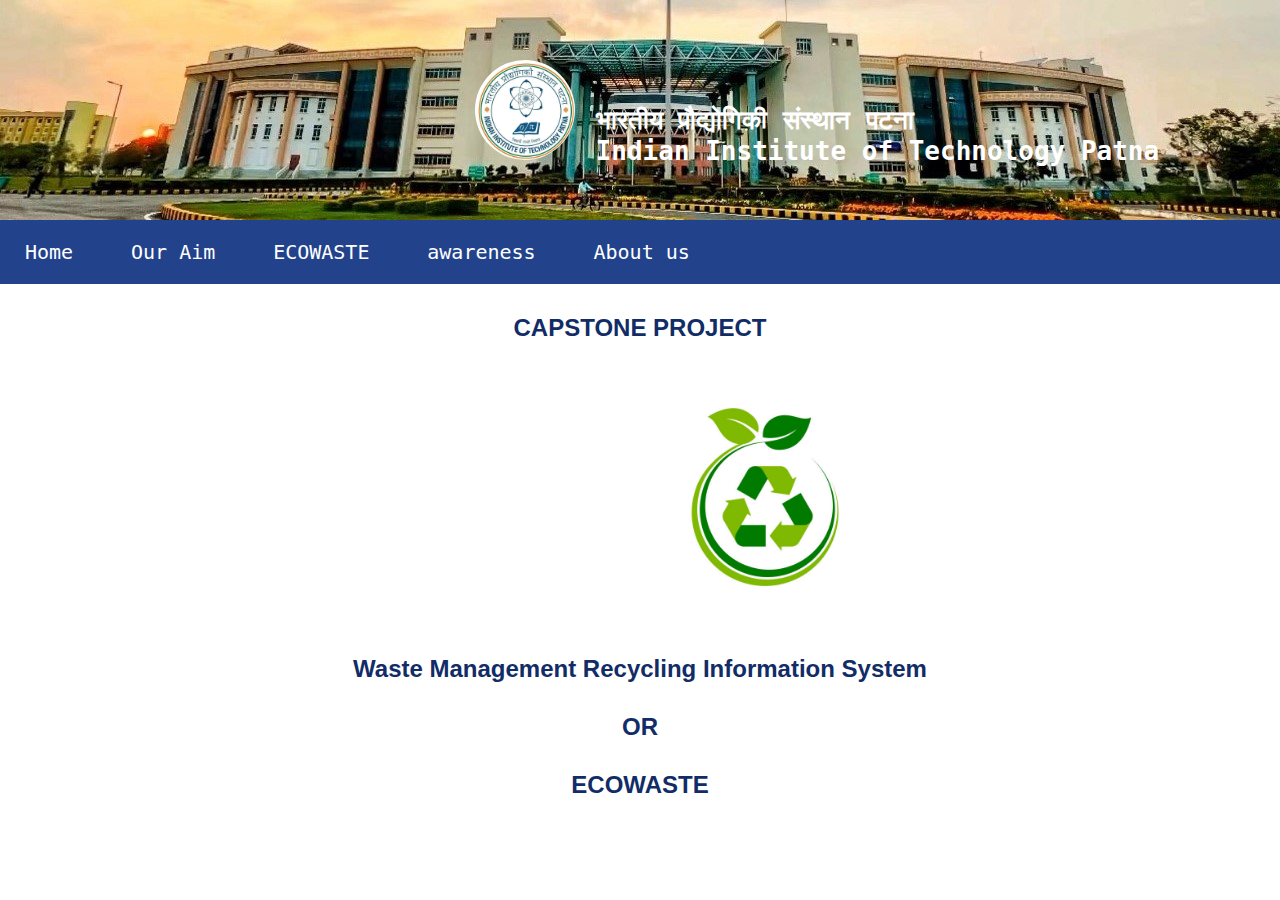
<file: index.html>
<!DOCTYPE html>
<html lang="en">

<head>
    <meta charset="UTF-8">
    <meta name="viewport" content="width=device-width, initial-scale=1.0">
    <title>ECOWASTE</title>
    <link rel="stylesheet" href="style.css">
</head>

<body>
    <header style="background:url('iit\ patna\ image.jpg')">
        <img src="iit patna logo.jpg" alt="logo" height="100px" width="100px">
        <h1>भारतीय प्रौद्योगिकी संस्थान पटना <br> Indian Institute of Technology Patna</h1>
    </header>
    <main>
        <ul>
            <li><a href="index.html">Home</a></li>
            <li><a href="OurAim.html">Our Aim</a></li>
            <li><a href="ecowaste.html">ECOWASTE</a></li>
            <li><a href="awareness.html">awareness</a></li>
            <li><a href="aboutus.html">About us</a></li>
        </ul>
        <h2>CAPSTONE PROJECT</h2>
        <div>
            <img src="WMlogo1.jpg" alt="logo1" style="height: 250px; margin-left: 640px;  margin-top: 30px; ">
            <h2>Waste Management Recycling Information System </h2>
            <h2>OR</h2>
            <h2>ECOWASTE</h2>
        </div>
    </main>
    <footer style="height: 35px; background-color: #fff;">

    </footer>
    
</body>
</html>
</file>
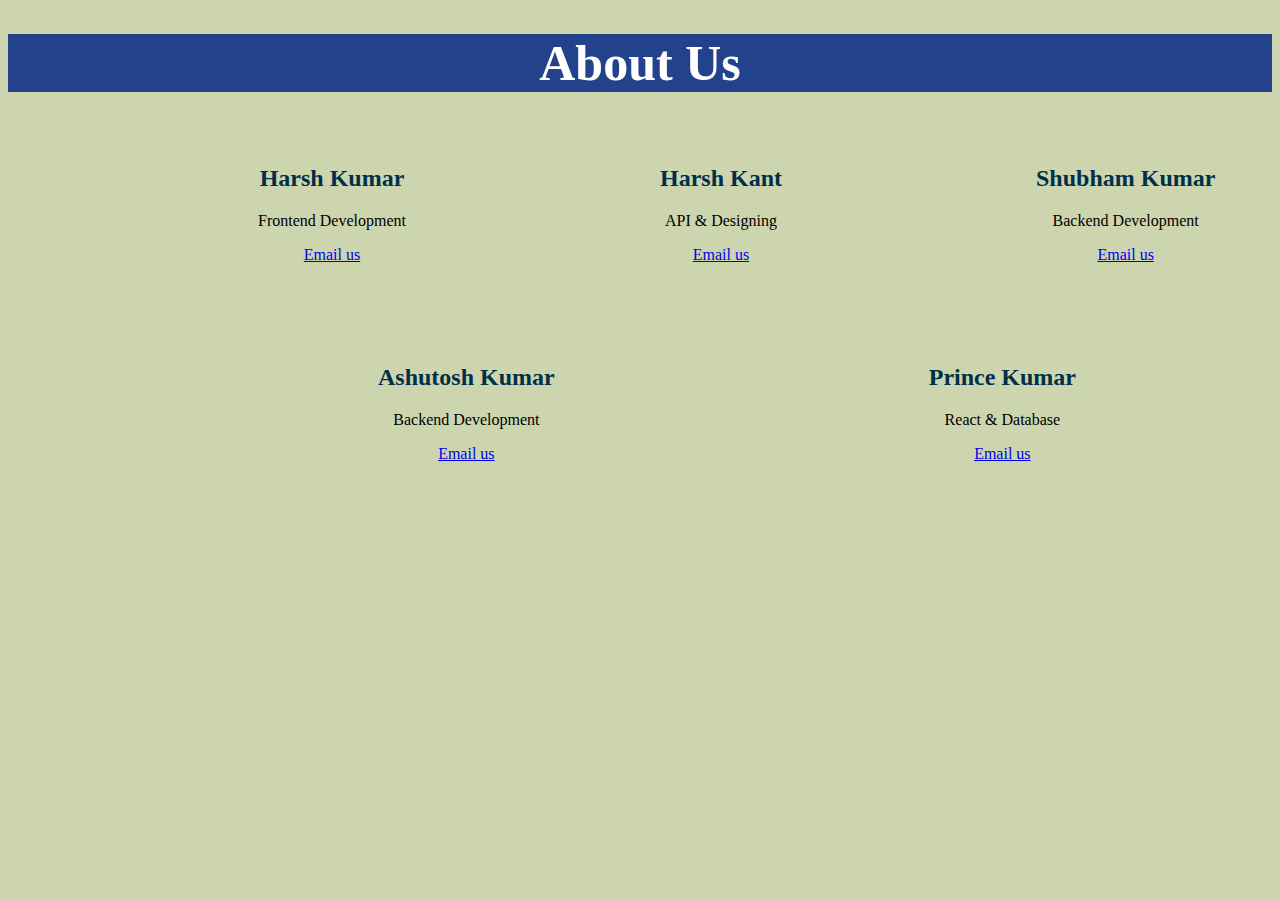
<file: aboutus.html>
<!DOCTYPE html>
<html lang="en">
<head>
    <meta charset="UTF-8">
    <meta name="viewport" content="width=device-width, initial-scale=1.0">
    <title>About us</title>
    <link rel="stylesheet" href="aboutus.css">
</head>
<body>
    <header>
        <h1>About Us</h1>
    </header>
    <main>
        <div>
            <h2>Harsh Kumar</h2>
            <p>Frontend Development</p>
            <a href="harsh_2312res284@iitp.ac.in">Email us</a>
        </div>
        <div>
            <h2>Harsh Kant</h2>
            <p>API & Designing</p>
            <a href="harshkant_2312res794@iitp.ac.in">Email us</a>
        </div>
        <div>
            <h2>Shubham Kumar</h2>
            <p>Backend Development</p>
            <a href="shubham_2312res899@iitp.ac.in">Email us</a>
        </div>
        <br>
        <span>
            <h2>Ashutosh Kumar</h2>
            <p>Backend Development</p>
            <a href="ashutosh_2312res191@iitp.ac.in">Email us</a>
        </span>
        <span>
            <h2>Prince Kumar</h2>
            <p>React & Database</p>
            <a href="prince_2312res459@iitp.ac.in">Email us</a>
        </span>
    </main>
    
</body>
</html>
</file>
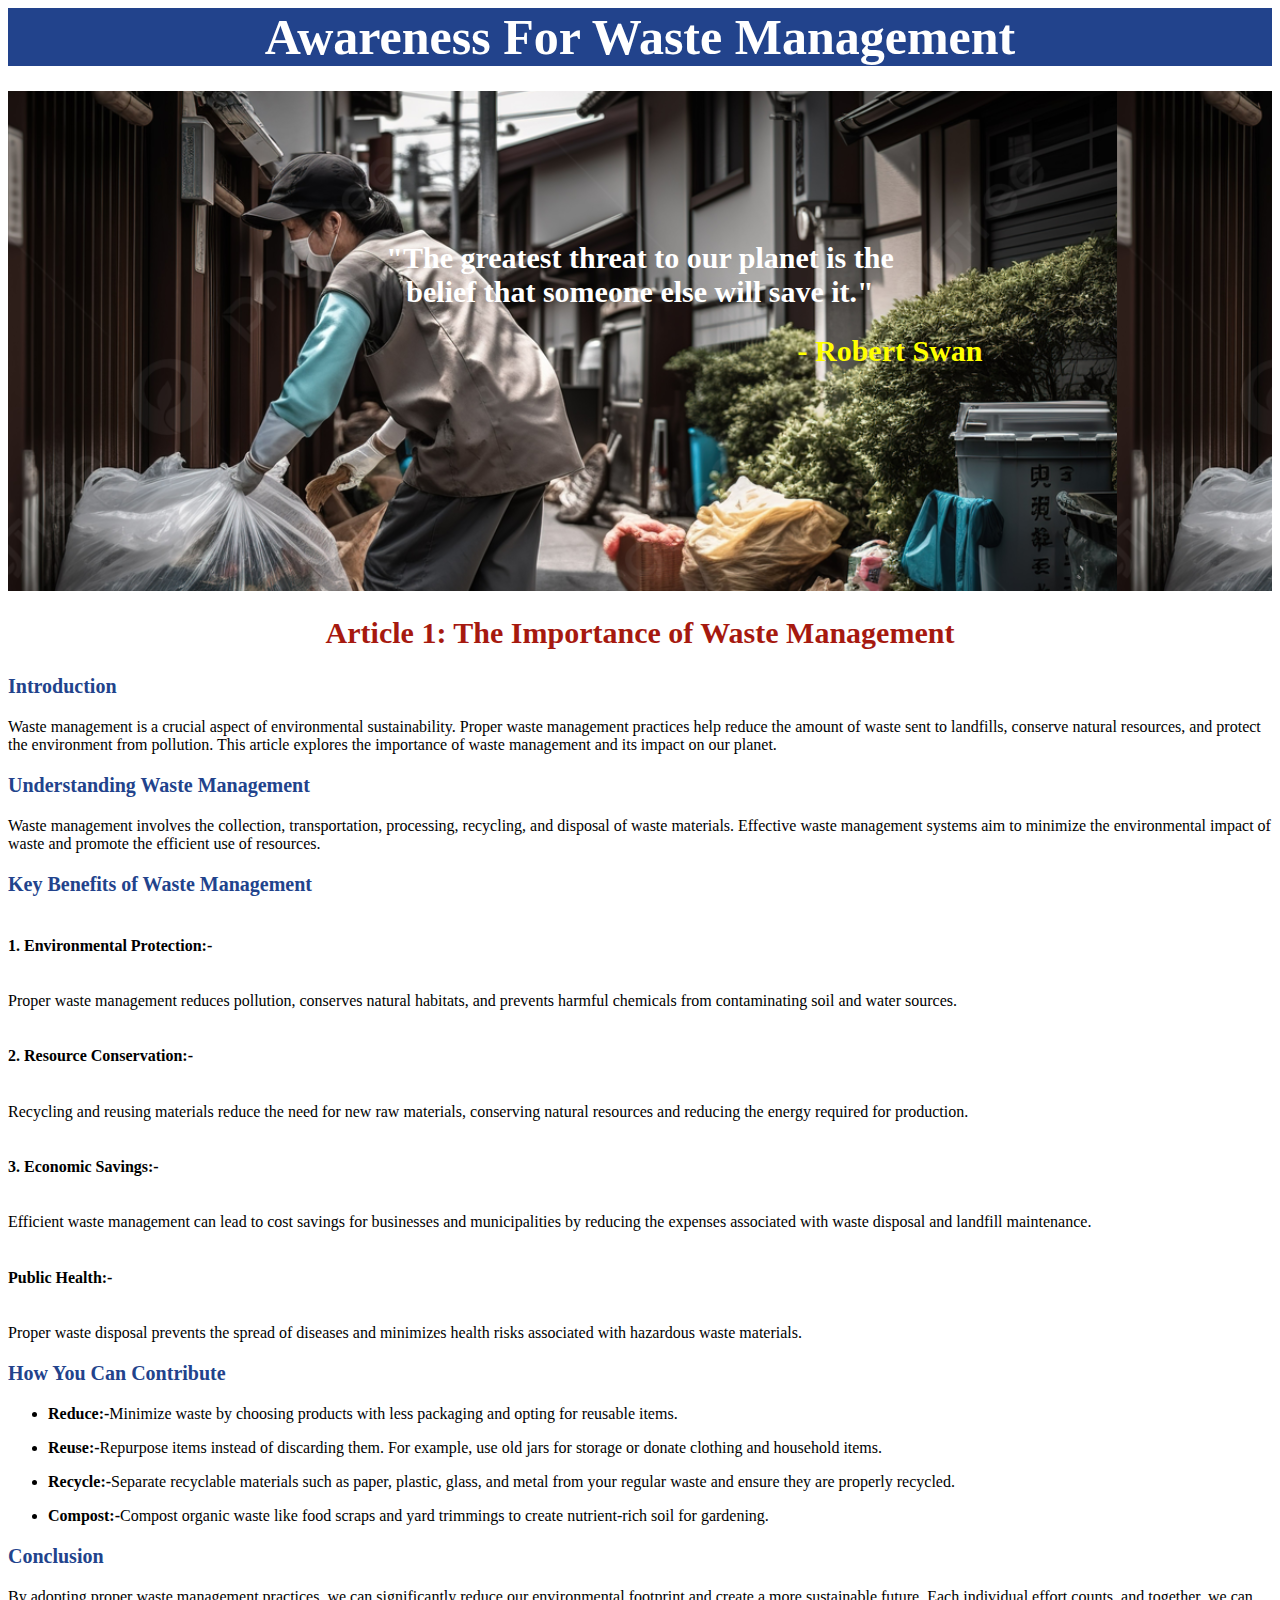
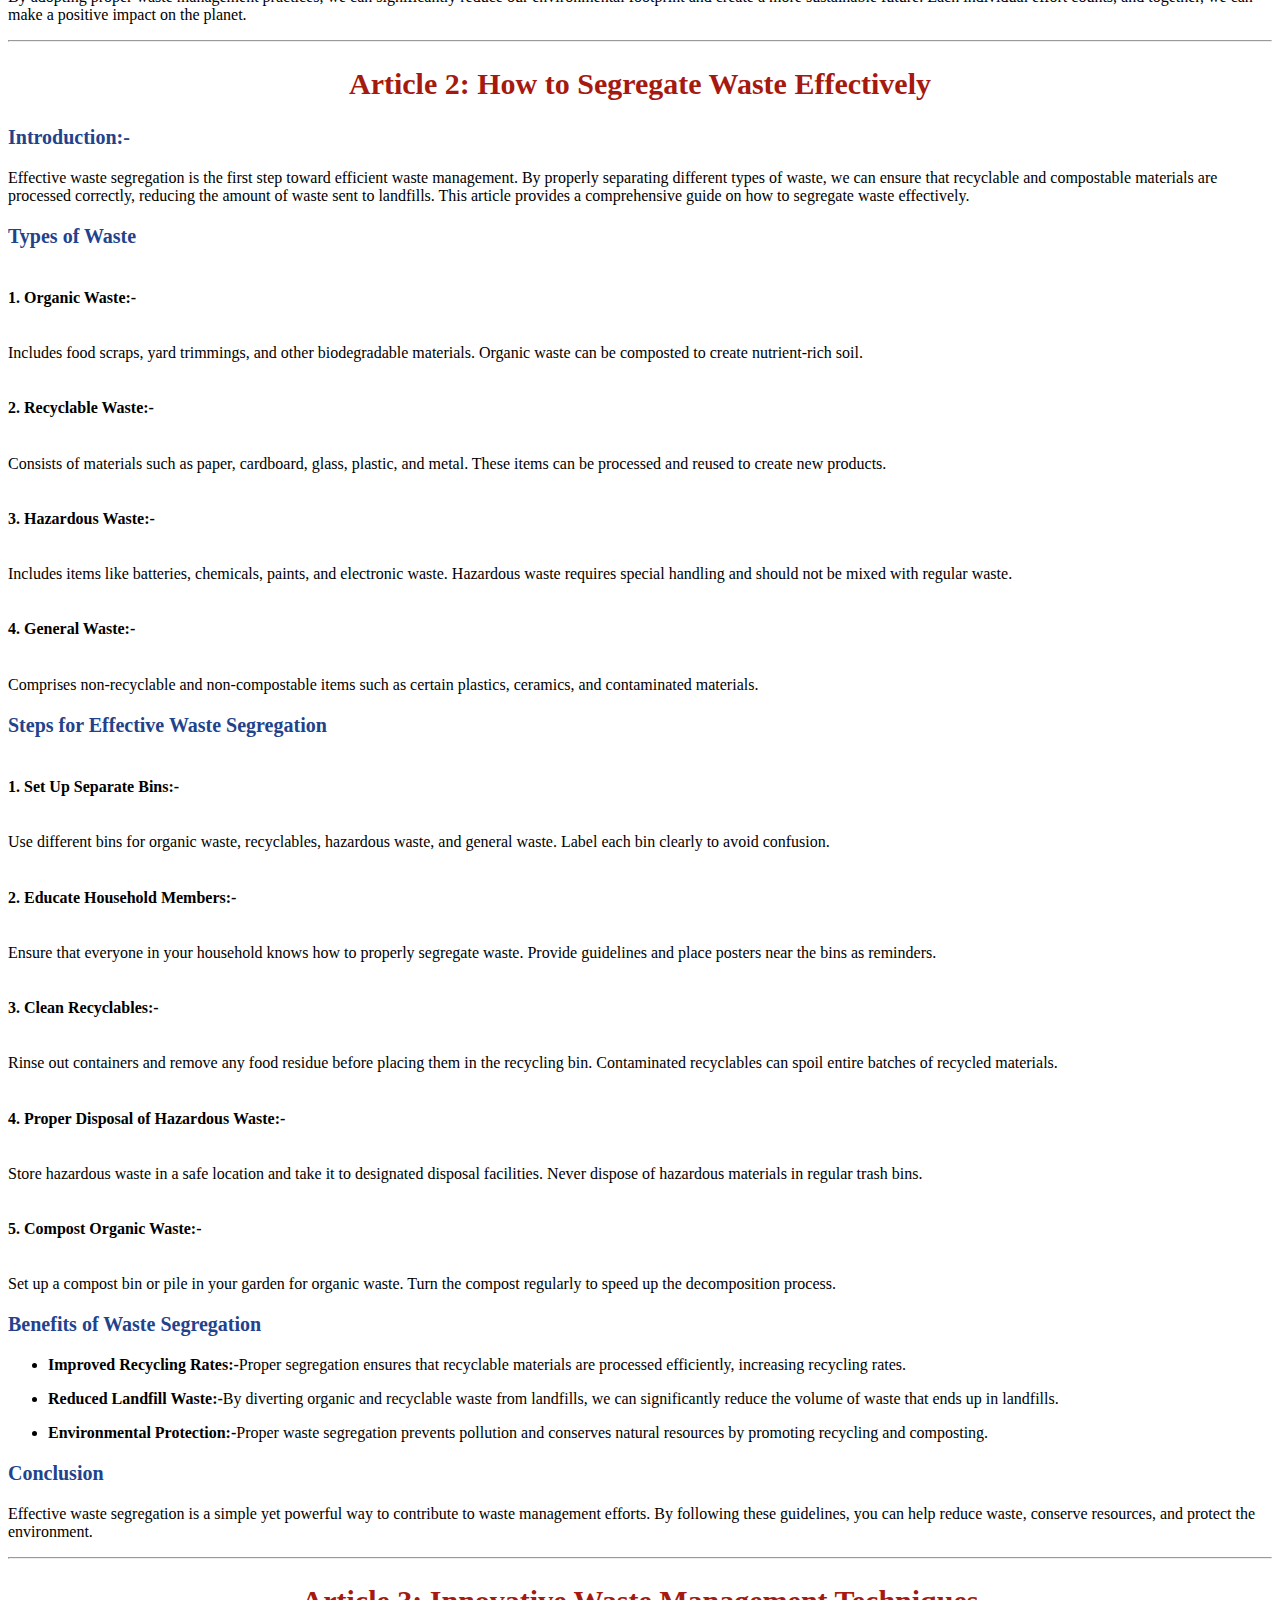
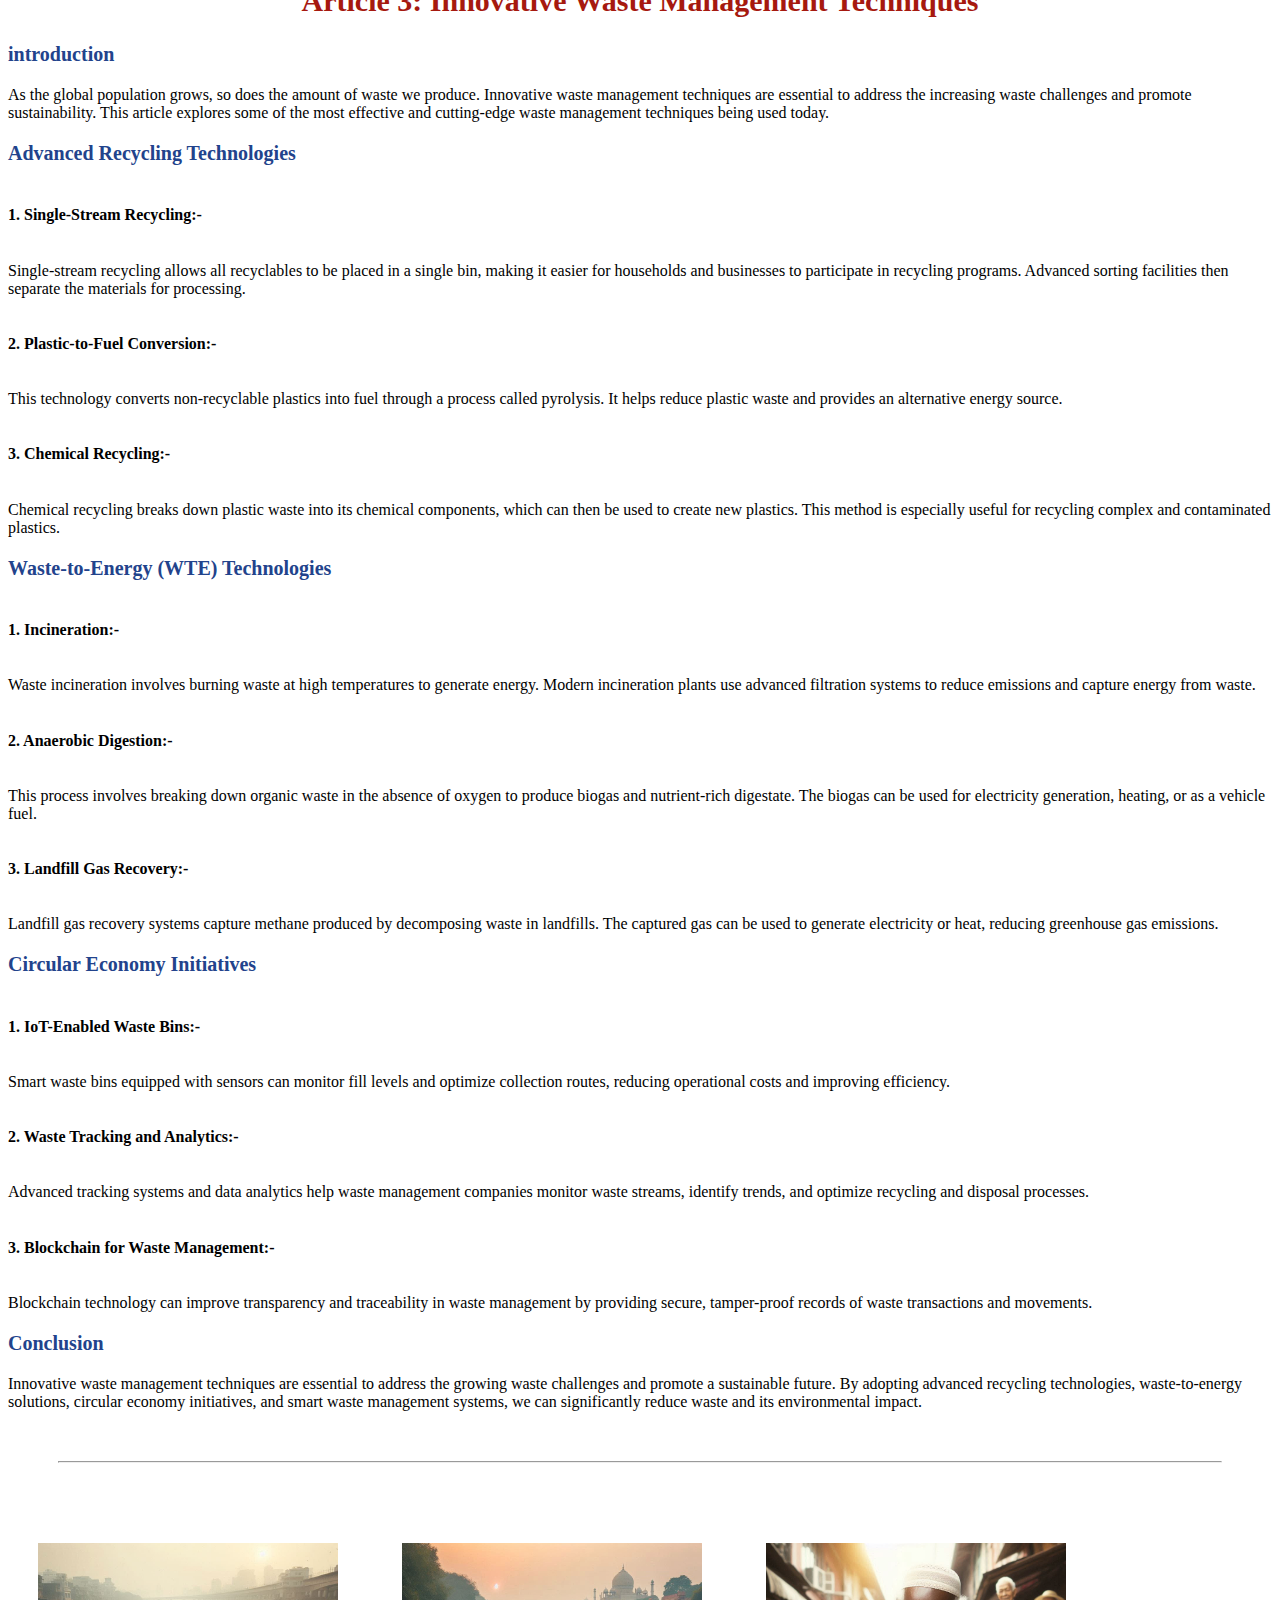
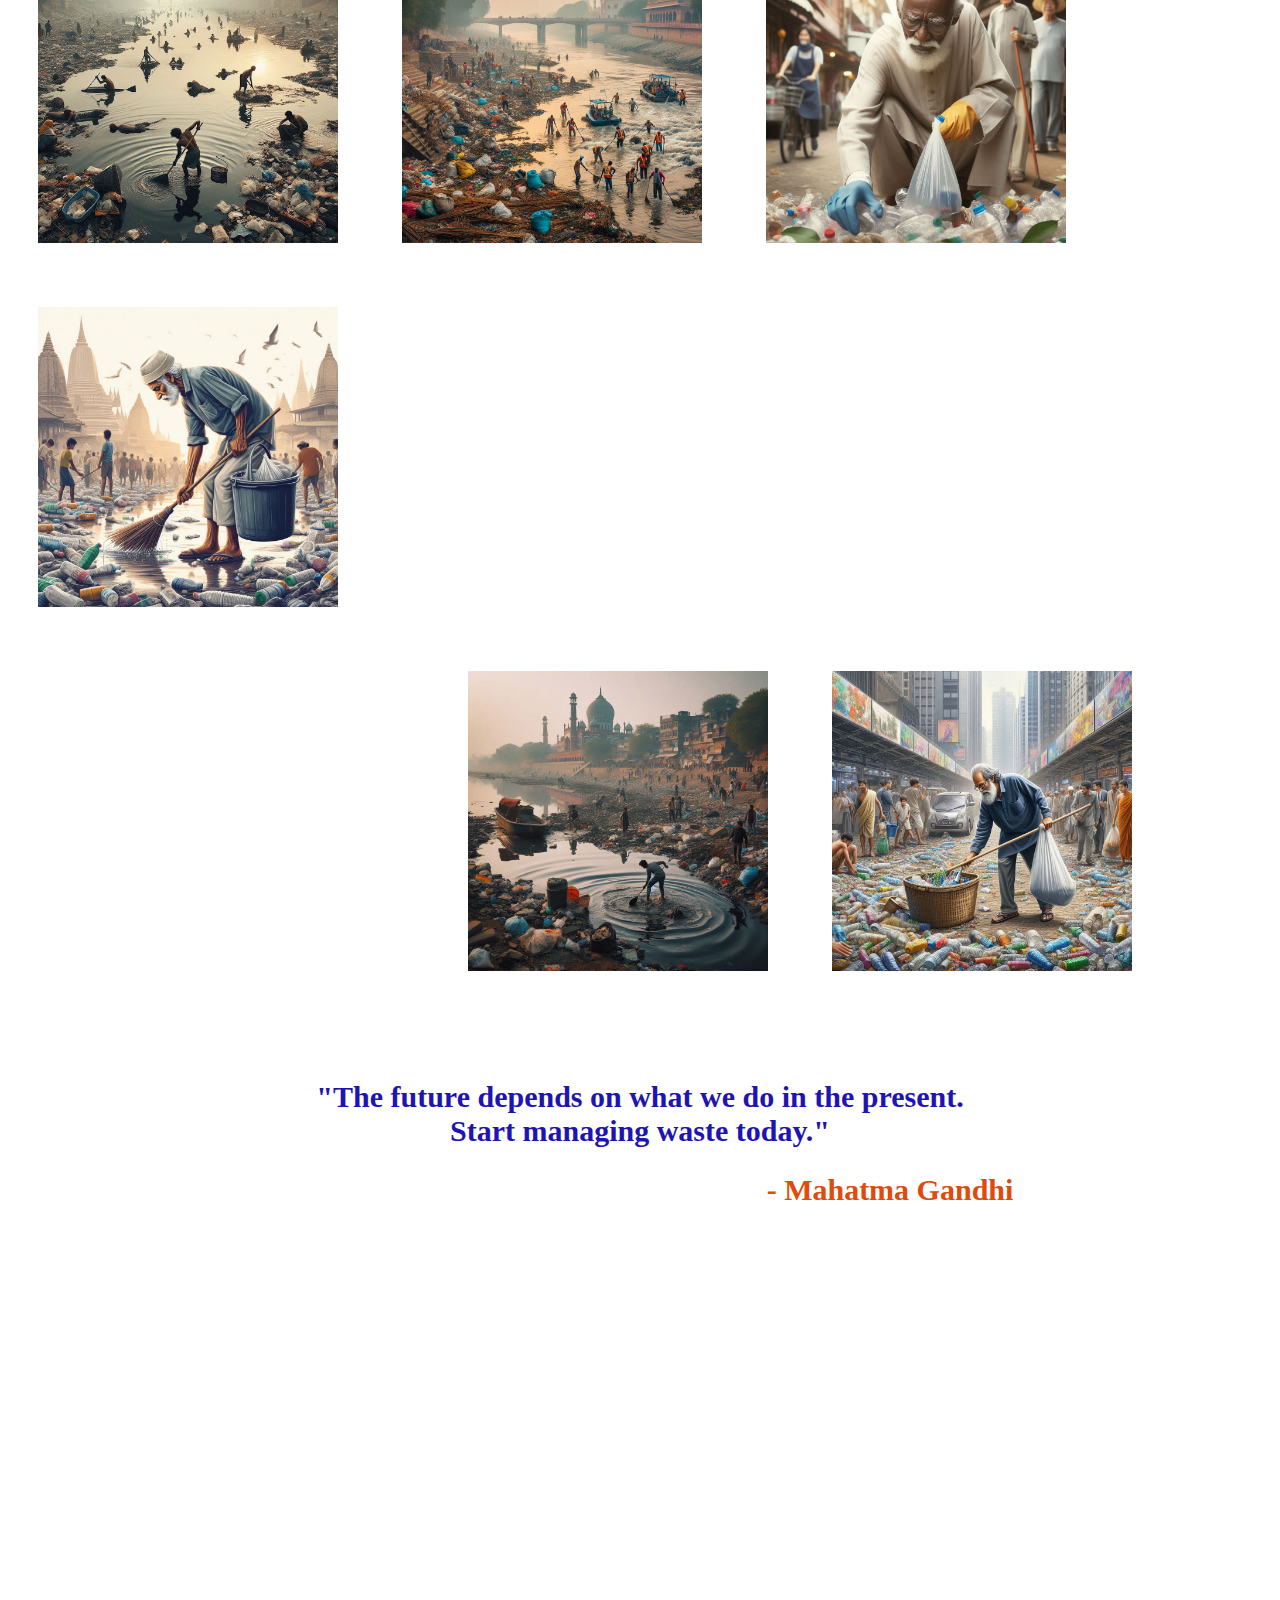
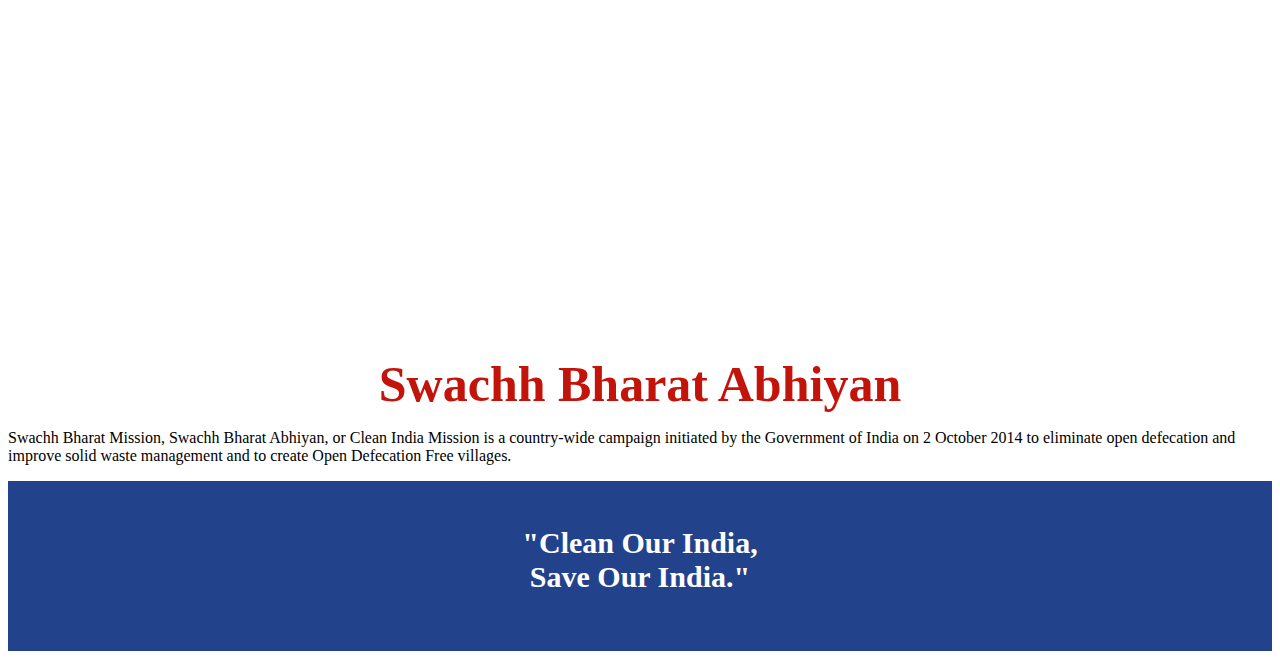
<file: awareness.html>
<!DOCTYPE html>
<html lang="en">
<head>
    <meta charset="UTF-8">
    <meta name="viewport" content="width=device-width, initial-scale=1.0">
    <title>Awareness</title>
    <link rel="stylesheet" href="awareness.css">
</head>
<body>
    <header>
        <h1>Awareness For Waste Management</h1>
        <div style="background-image: url(Cleaningimage.png); height: 500px; margin: 0; padding-top: 0; ">
            <h2 style="color: #fff; padding-top: 150px;">"The greatest threat to our planet is the<br>belief that someone else will save it."<br></h2>
            <h2 style="color: yellow; padding-left: 500px;">- Robert Swan</h2>
        </div>
    </header>
    <main>
        <diV>
            <h2>Article 1: The Importance of Waste Management</h2>
            <h3>Introduction</h3>
            <p>Waste management is a crucial aspect of environmental sustainability. Proper waste management practices help reduce the amount of waste sent to landfills, conserve natural resources, and protect the environment from pollution. This article explores the importance of waste management and its impact on our planet.</p>
            <h3>Understanding Waste Management</h3>
            <p>Waste management involves the collection, transportation, processing, recycling, and disposal of waste materials. Effective waste management systems aim to minimize the environmental impact of waste and promote the efficient use of resources.</p>
            <h3>Key Benefits of Waste Management</h3>
            <h4>1. Environmental Protection:-</h4>
            <p>Proper waste management reduces pollution, conserves natural habitats, and prevents harmful chemicals from contaminating soil and water sources.</p>
            <h4>2. Resource Conservation:-</h4>
            <p>Recycling and reusing materials reduce the need for new raw materials, conserving natural resources and reducing the energy required for production.</p>
            <h4>3. Economic Savings:-</h4>
            <p>Efficient waste management can lead to cost savings for businesses and municipalities by reducing the expenses associated with waste disposal and landfill maintenance.</p>
            <h4> Public Health:-</h4>
            <p>Proper waste disposal prevents the spread of diseases and minimizes health risks associated with hazardous waste materials.</p>
            <h3>How You Can Contribute</h3>
            <ul>
                <li><p><b>Reduce:-</b>Minimize waste by choosing products with less packaging and opting for reusable items.</P></li>
                <li><p><b>Reuse:-</b>Repurpose items instead of discarding them. For example, use old jars for storage or donate clothing and household items.</P></li>
                <li><p><b>Recycle:-</b>Separate recyclable materials such as paper, plastic, glass, and metal from your regular waste and ensure they are properly recycled.</p></li>
                <li><p><b>Compost:-</b>Compost organic waste like food scraps and yard trimmings to create nutrient-rich soil for gardening.</p></li>
            </ul>
            <h3>Conclusion</h3>
            <p>By adopting proper waste management practices, we can significantly reduce our environmental footprint and create a more sustainable future. Each individual effort counts, and together, we can make a positive impact on the planet.</p>

        </diV>
        <hr>
        <div>
            <h2>Article 2: How to Segregate Waste Effectively</h2>
            <h3>Introduction:-</h3>
            <p>Effective waste segregation is the first step toward efficient waste management. By properly separating different types of waste, we can ensure that recyclable and compostable materials are processed correctly, reducing the amount of waste sent to landfills. This article provides a comprehensive guide on how to segregate waste effectively.</p>
            <h3>Types of Waste</h3>
            <h4>1. Organic Waste:-</h4>
            <p>Includes food scraps, yard trimmings, and other biodegradable materials. Organic waste can be composted to create nutrient-rich soil.</p>
            <h4>2. Recyclable Waste:-</h4>
            <p>Consists of materials such as paper, cardboard, glass, plastic, and metal. These items can be processed and reused to create new products.</p>
            <h4>3. Hazardous Waste:-</h4>
            <p>Includes items like batteries, chemicals, paints, and electronic waste. Hazardous waste requires special handling and should not be mixed with regular waste.</p>
            <h4>4. General Waste:-</h4>
            <p>Comprises non-recyclable and non-compostable items such as certain plastics, ceramics, and contaminated materials.</p>
            <h3> Steps for Effective Waste Segregation</h3>
            <h4>1. Set Up Separate Bins:-</h4>
            <p>Use different bins for organic waste, recyclables, hazardous waste, and general waste. Label each bin clearly to avoid confusion.</p>
            <h4>2. Educate Household Members:-</h4>
            <p>Ensure that everyone in your household knows how to properly segregate waste. Provide guidelines and place posters near the bins as reminders.</p>
            <h4>3. Clean Recyclables:-</h4>
            <p>Rinse out containers and remove any food residue before placing them in the recycling bin. Contaminated recyclables can spoil entire batches of recycled materials.</p>
            <h4>4. Proper Disposal of Hazardous Waste:-</h4>
            <p>Store hazardous waste in a safe location and take it to designated disposal facilities. Never dispose of hazardous materials in regular trash bins.</p>
            <h4>5. Compost Organic Waste:-</h4>
            <p>Set up a compost bin or pile in your garden for organic waste. Turn the compost regularly to speed up the decomposition process.</p>
            <h3>Benefits of Waste Segregation</h3>
            <ul>
                <li><p><b>Improved Recycling Rates:-</b>Proper segregation ensures that recyclable materials are processed efficiently, increasing recycling rates.</p></li>
                <li><p><b>Reduced Landfill Waste:-</b>By diverting organic and recyclable waste from landfills, we can significantly reduce the volume of waste that ends up in landfills.</p></li>
                <li><p><b>Environmental Protection:-</b>Proper waste segregation prevents pollution and conserves natural resources by promoting recycling and composting.</p></li>
            </ul>
            <h3>Conclusion</h3>
            <p>Effective waste segregation is a simple yet powerful way to contribute to waste management efforts. By following these guidelines, you can help reduce waste, conserve resources, and protect the environment.</p>
        </div>
        <hr>
        <div>
            <h2>Article 3: Innovative Waste Management Techniques</h2>
            <h3>introduction</h3>
            <p>As the global population grows, so does the amount of waste we produce. Innovative waste management techniques are essential to address the increasing waste challenges and promote sustainability. This article explores some of the most effective and cutting-edge waste management techniques being used today.</p>
            <h3>Advanced Recycling Technologies</h3>
            <h4>1. Single-Stream Recycling:-</h4>
            <p>Single-stream recycling allows all recyclables to be placed in a single bin, making it easier for households and businesses to participate in recycling programs. Advanced sorting facilities then separate the materials for processing.</p>
            <h4>2. Plastic-to-Fuel Conversion:-</h4>
            <p>This technology converts non-recyclable plastics into fuel through a process called pyrolysis. It helps reduce plastic waste and provides an alternative energy source.</p>
            <h4>3. Chemical Recycling:-</h4>
            <p>Chemical recycling breaks down plastic waste into its chemical components, which can then be used to create new plastics. This method is especially useful for recycling complex and contaminated plastics.</p>
            <h3>Waste-to-Energy (WTE) Technologies</h3>
            <h4>1. Incineration:-</h4>
            <p>Waste incineration involves burning waste at high temperatures to generate energy. Modern incineration plants use advanced filtration systems to reduce emissions and capture energy from waste.</p>
            <h4>2. Anaerobic Digestion:-</h4>
            <p>This process involves breaking down organic waste in the absence of oxygen to produce biogas and nutrient-rich digestate. The biogas can be used for electricity generation, heating, or as a vehicle fuel.</p>
            <h4>3. Landfill Gas Recovery:-</h4>
            <p>Landfill gas recovery systems capture methane produced by decomposing waste in landfills. The captured gas can be used to generate electricity or heat, reducing greenhouse gas emissions.</p>
            <h3>Circular Economy Initiatives</h3>
            <h4>1. IoT-Enabled Waste Bins:-</h4>
            <p>Smart waste bins equipped with sensors can monitor fill levels and optimize collection routes, reducing operational costs and improving efficiency.</p>
            <h4>2. Waste Tracking and Analytics:-</h4>
            <p>Advanced tracking systems and data analytics help waste management companies monitor waste streams, identify trends, and optimize recycling and disposal processes.</p>
            <h4>3. Blockchain for Waste Management:-</h4>
            <p>Blockchain technology can improve transparency and traceability in waste management by providing secure, tamper-proof records of waste transactions and movements.</p>
            <h3>Conclusion</h3>
            <p>Innovative waste management techniques are essential to address the growing waste challenges and promote a sustainable future. By adopting advanced recycling technologies, waste-to-energy solutions, circular economy initiatives, and smart waste management systems, we can significantly reduce waste and its environmental impact.</p>


        </div>
        <hr style="margin: 50px;">
        <div>
            <img src="C1.jpg" alt="img1">
            <img src="C2.jpg" alt="img2">
            <img src="C3.jpg" alt="img3">
            <img src="C4.jpg" alt="img4">
            <article>
                <img src="C5.jpg" alt="img5">
                <img src="C7.jpg" alt="img7">
            </article>
        </div>
        <div>
            <h2 style="color: #1e14b3; padding-top: 50px;">"The future depends on what we do in the present.<br> Start managing waste today."</h2>
            <h2 style="color: rgb(224, 75, 11); padding-left: 500px;"> - Mahatma Gandhi</h2>
        </div>
        <div>
            <h4><iframe width="480" height="315" src="https://www.youtube.com/embed/l_NGUsu1h84?si=r_xmxMeXlxhXak2A" title="YouTube video player" frameborder="0" allow="accelerometer; autoplay; clipboard-write; encrypted-media; gyroscope; picture-in-picture; web-share" referrerpolicy="strict-origin-when-cross-origin" allowfullscreen></iframe></h4>
            <h4><iframe width="480" height="315" src="https://www.youtube.com/embed/07ym6iZNMQU?si=iQfrZoUcowXL6Z4I" title="YouTube video player" frameborder="0" allow="accelerometer; autoplay; clipboard-write; encrypted-media; gyroscope; picture-in-picture; web-share" referrerpolicy="strict-origin-when-cross-origin" allowfullscreen></iframe></h4>
            <h4><iframe width="480" height="315" src="https://www.youtube.com/embed/zq7ec6Mo530?si=AMHPp3s_llop7cbj" title="YouTube video player" frameborder="0" allow="accelerometer; autoplay; clipboard-write; encrypted-media; gyroscope; picture-in-picture; web-share" referrerpolicy="strict-origin-when-cross-origin" allowfullscreen></iframe></h4>
        </div>
        <div>
            <h1 style="background-color: #fff; color: #c3140b;">Swachh Bharat Abhiyan</h1>
            <p>Swachh Bharat Mission, Swachh Bharat Abhiyan, or Clean India Mission is a country-wide campaign initiated by the Government of India on 2 October 2014 to eliminate open defecation and improve solid waste management and to create Open Defecation Free villages.</p>
        </div>
    </main>
    <footer>
        <h2 style="color:#fff;">"Clean Our India,<br>Save Our India."</h2>
    </footer>
    
</body>
</html>
</file>
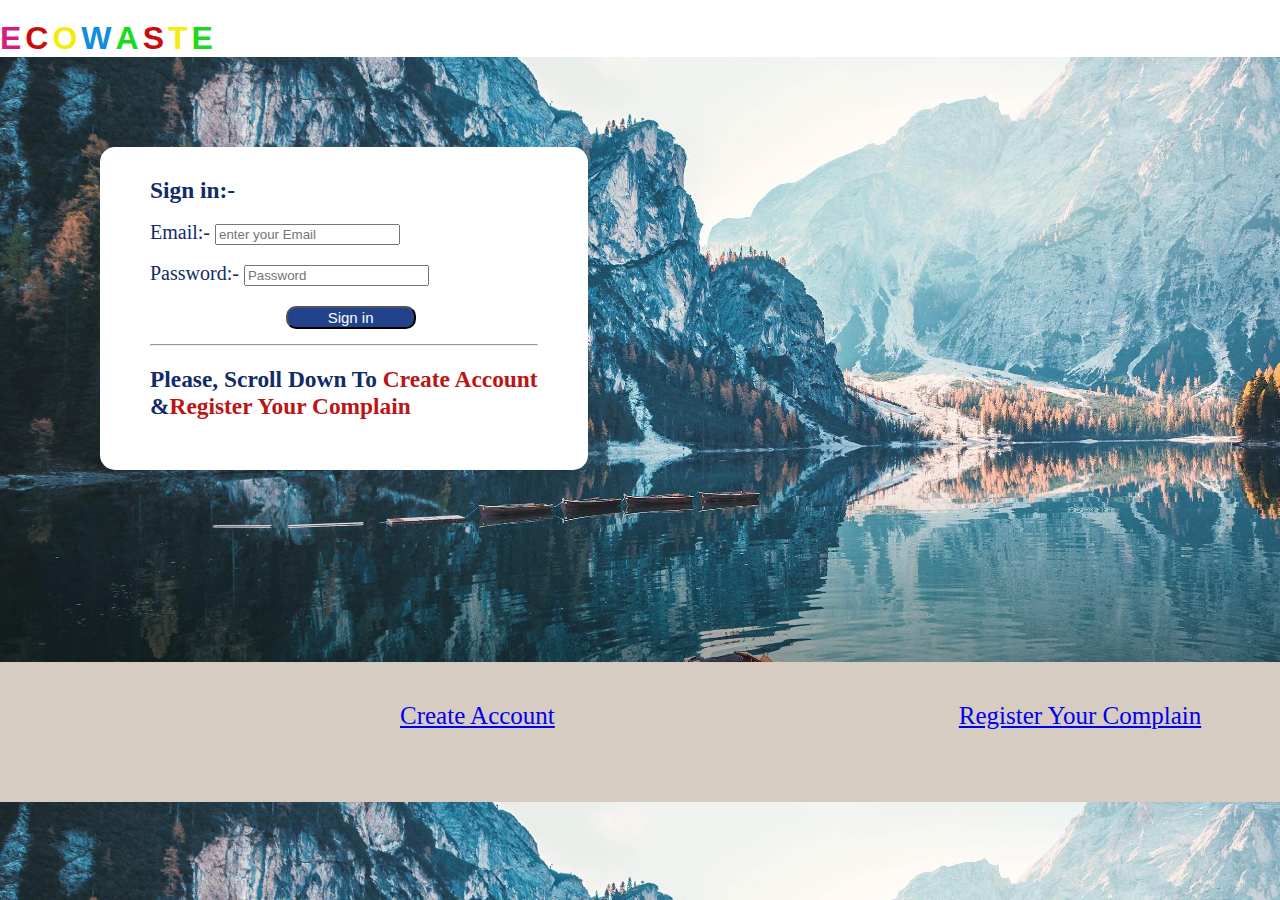
<file: ecowaste.html>
<!DOCTYPE html>
<html lang="en">
<head>
    <meta charset="UTF-8">
    <meta name="viewport" content="width=device-width, initial-scale=1.0">
    <title>Ecowaste</title>
    <link rel="stylesheet" href="ecowaste.css">
</head>
<body>
    <header style="background-color: #fff;">
        <h1 style="color: rgb(217, 29, 126);">E</h1>
        <h1 style="color: rgb(204, 12, 12);">C</h1>
        <h1 style="color: rgb(244, 236, 14);">O</h1>
        <h1 style="color: rgb(14, 142, 221);">W</h1>
        <h1 style="color: rgb(25, 220, 25)">A</h1>
        <h1 style="color: rgb(204, 12, 12);">S</h1>
        <h1 style="color: rgb(244, 236, 14);">T</h1>
        <h1 style="color: rgb(28, 217, 28)">E</h1>
    </header>

    <main>
        <form action="/action.php1">
            <h3>Sign in:-</h3>
            Email:-
            <input type="Email" placeholder="enter your Email">
            <br>
            Password:-
            <input type="password" placeholder="Password">
            <br>
            <button type="submit">Sign in</button>
            <hr style="margin-top: 15px; margin-bottom: 20px;">
            <h3>Please, Scroll Down To <b style="color: rgb(188, 21, 21);">Create Account</b> <br> &<b style="color:rgb(188, 21, 21);">Register Your Complain</b></h3>
            
        </form>
        
    </main>
    <footer>
        <li><a href="ecowastelogin.html">Create Account</a></li>
        <li><a href="complainregistration.html">Register Your Complain</a></li>
    </footer>
</body>
</html>
</file>
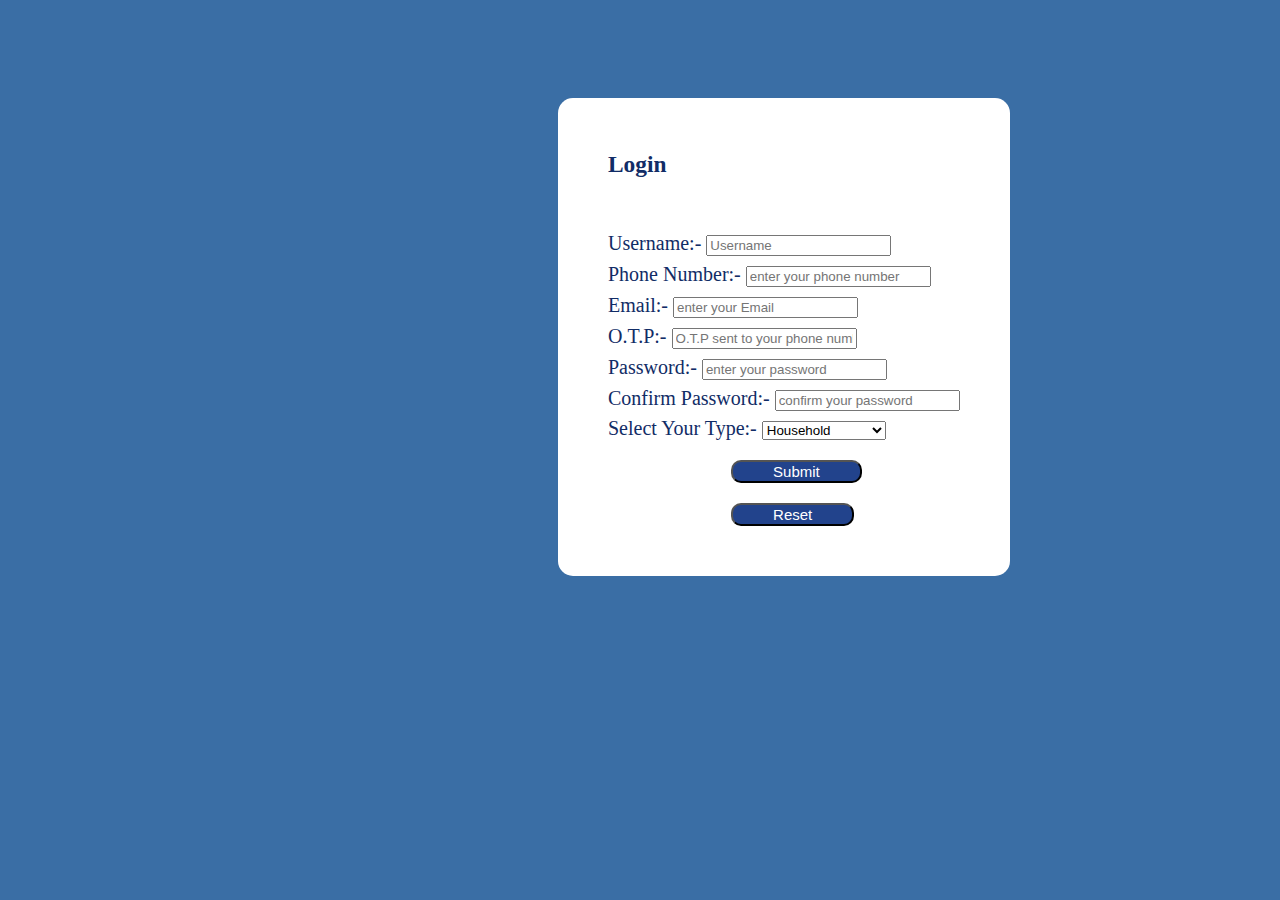
<file: ecowastelogin.html>
<!DOCTYPE html>
<html lang="en">
<head>
    <meta charset="UTF-8">
    <meta name="viewport" content="width=device-width, initial-scale=1.0">
    <title>Ecowaste login Portal</title>
    <link rel="stylesheet" href="ecowastelogin.css">
</head>
<body>
    <form action="/action.php">
        <h3>Login</h3>
        <br>
        Username:-
        <input type="text" placeholder="Username">
        <br>
        Phone Number:-
        <input type="number" placeholder="enter your phone number">
        <br>
        Email:-
        <input type="email" placeholder="enter your Email">
        <br>
        O.T.P:- 
        <input type="password" placeholder="O.T.P sent to your phone number">
        <br>
        Password:-
        <input type="password" placeholder="enter your password">
        <br>
        Confirm Password:-
        <input type="password" placeholder="confirm your password">
        <br>
        Select Your Type:-
        <select>
            <option>Household</option>
            <option>Waste Collector</option>
            <option>Recycling Center</option>
        </select>
        <br>
        <button type="submit">Submit</button>
        <br>
        <button type="reset">Reset</button>
    </form>
    
</body>
</html>
</file>
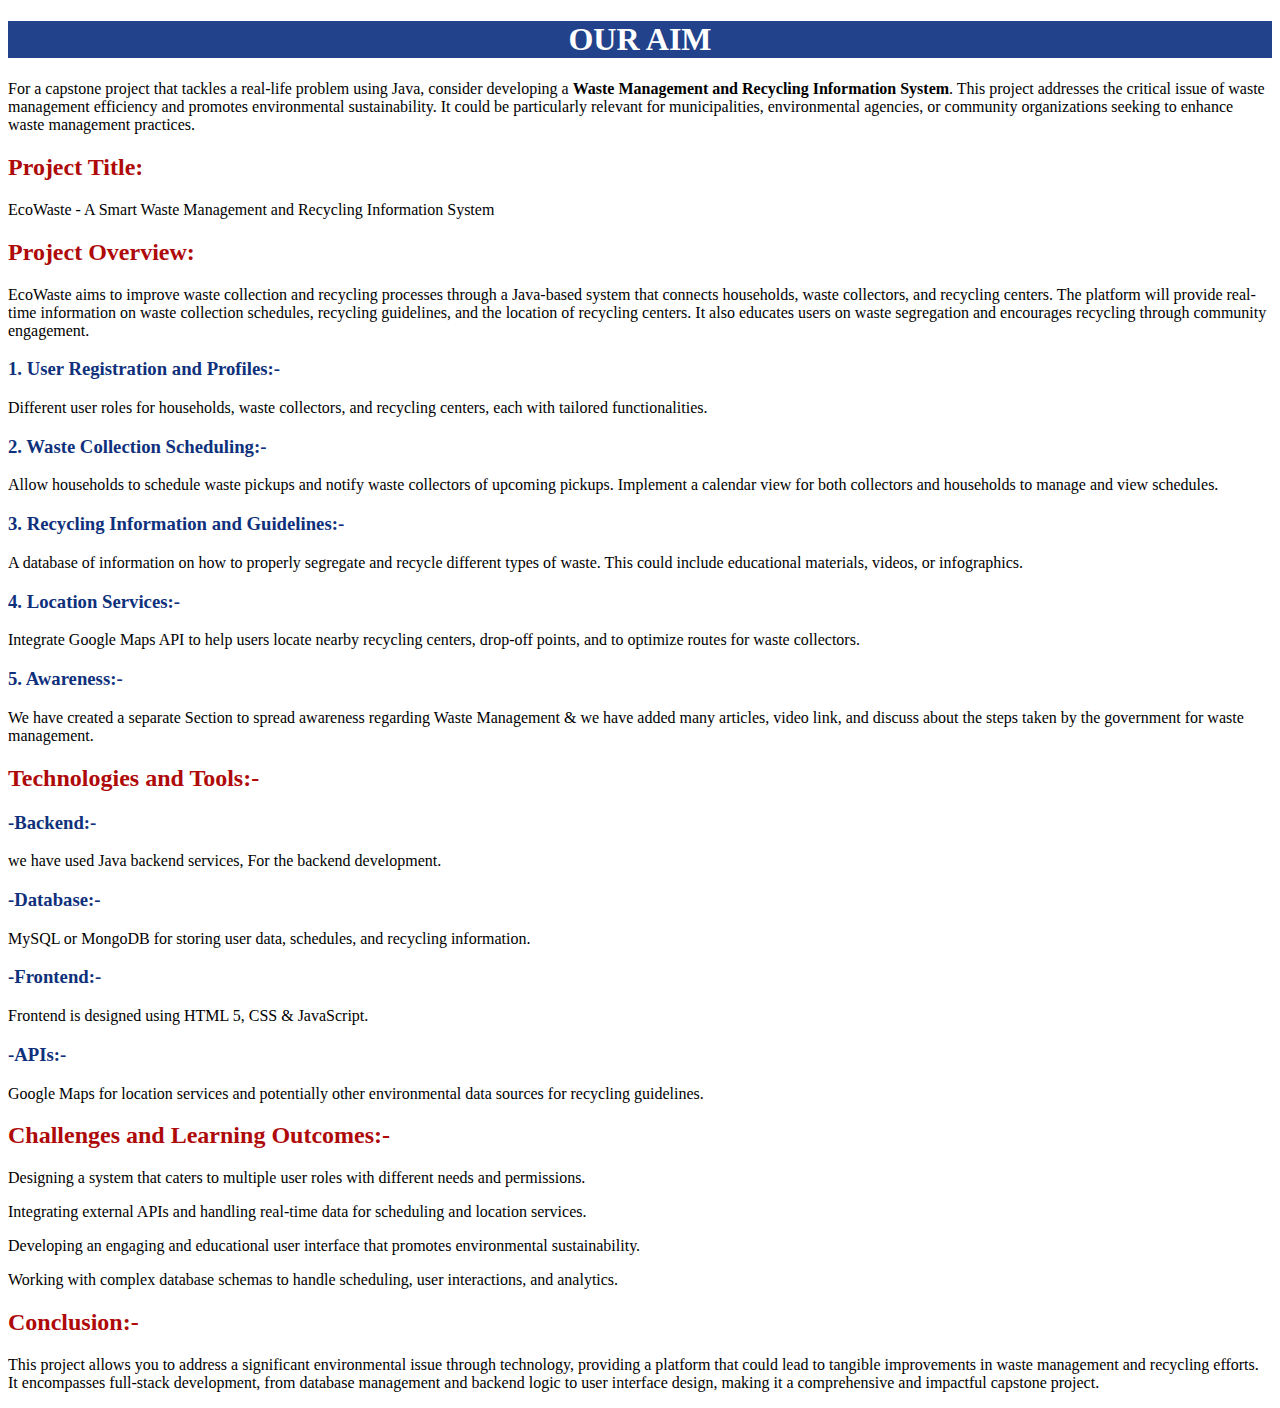
<file: OurAim.html>
<!DOCTYPE html>
<html lang="en">
<head>
    <meta charset="UTF-8">
    <meta name="viewport" content="width=device-width, initial-scale=1.0">
    <title>OurAim</title>
    <link rel="stylesheet" href="OurAim.css">
</head>
<body>
    <header><h1>OUR AIM</h1></header>
    <main>
        <p>For a capstone project that tackles a real-life problem using Java, consider developing a <b>Waste Management and Recycling Information System</b>. This project addresses the critical issue of waste management efficiency and promotes environmental sustainability. It could be particularly relevant for municipalities, environmental agencies, or community organizations seeking to enhance waste management practices.</p>
        <h2>Project Title:</h2>
        <p> EcoWaste - A Smart Waste Management and Recycling Information System</p>
        <h2>Project Overview:</h2>
        <p>EcoWaste aims to improve waste collection and recycling processes through a Java-based system that connects households, waste collectors, and recycling centers. The platform will provide real-time information on waste collection schedules, recycling guidelines, and the location of recycling centers. It also educates users on waste segregation and encourages recycling through community engagement.</p>
        <h3>1. User Registration and Profiles:-</h3>
        <p><li>Different user roles for households, waste collectors, and recycling centers, each with tailored functionalities.</li></p>

        <h3>2. Waste Collection Scheduling:-</h3>
        <p><li>Allow households to schedule waste pickups and notify waste collectors of upcoming pickups. Implement a calendar view for both collectors and households to manage and view schedules.</li></p>

        <h3>3. Recycling Information and Guidelines:-</h3> 
        <p><li>A database of information on how to properly segregate and recycle different types of waste. This could include educational materials, videos, or infographics.</li></p>

        <h3>4. Location Services:-</h3>
        <p><li>Integrate Google Maps API to help users locate nearby recycling centers, drop-off points, and to optimize routes for waste collectors.</li></p>

        <h3>5. Awareness:-</h3>
        <p><li>We have created a separate Section to spread awareness regarding Waste Management & we have added many articles, video link, and discuss about the steps taken by the government for waste management.</li></p>

        <h2>Technologies and Tools:-</h2>

        <h3>-Backend:-</li></h3> 
        <P><li>we have used Java backend services, For the backend development.</li></P>
        <h3>-Database:-</h3> 
        <P><li>MySQL or MongoDB for storing user data, schedules, and recycling information.</li></P>
        <h3>-Frontend:-</h3> 
        <P><li>Frontend is designed using HTML 5, CSS & JavaScript.</li></P>
        <h3>-APIs:-</h3> 
        <P><li>Google Maps for location services and potentially other environmental data sources for recycling guidelines.</li></P>

        <h2>Challenges and Learning Outcomes:-</h2>

        <p><li>Designing a system that caters to multiple user roles with different needs and permissions.</li></p>
        <p><li>Integrating external APIs and handling real-time data for scheduling and location services.</li></p>
        <p><li>Developing an engaging and educational user interface that promotes environmental sustainability.</li></p>
        <p><li>Working with complex database schemas to handle scheduling, user interactions, and analytics.</li></p>

        <h2>Conclusion:-</h2>
        <p><li>This project allows you to address a significant environmental issue through technology, providing a platform that could lead to tangible improvements in waste management and recycling efforts. It encompasses full-stack development, from database management and backend logic to user interface design, making it a comprehensive and impactful capstone project.</li></p>



    </main>
    
</body>
</html>
</file>
<file: style.css>
header {
    height: 220px;  
}
h1 {
    color: white;
    display: inline-block;
    margin-left: 1%;
    margin-top: 60px;
}
img {
    border-radius: 70%;
    margin-left: 475px;
    margin-top: 60px;    
}
h2 {
    margin-top: 30px;
    text-align: center;
    font-family: 'Segoe UI', Tahoma, Geneva, Verdana, sans-serif;
}
* {
    padding :0;
    margin:0;
    font-family: monospace;
}
ul {
    list-style: none;
    background: #22438c;
}
ul li {
    display: inline-block;
    position:relative;
}
ul li a {
    display: block;
    padding: 20px 25px;
    color: #fff;
    text-decoration: none;
    text-align: center;
    font-size: 20px;
}
ul li a:hover {
    background: #112c66;
}
h2  {
    color: #112c66;
}
h2:hover {
    color: maroon;
}
</file>
<file: aboutus.css>
h1 {
    color: #fff;
    background-color:#22438c ;
    text-align: center;
    font-size: 50px;
}
div {
    display: inline-block;
    text-align: center;
    margin-left: 250px;
    margin-top: 20px;
}
span {
    display: inline-block;
    text-align: center;
    margin-top: 80px;
    margin-left: 370px;
}
h2 {
    color:#003049;
}
body {
    background-color: #ccd5ae;
}
</file>
<file: awareness.css>
h1 {
    background-color: #22438c;
    text-align: center;
    font-size: 50px;
    padding: 0;
    margin: 0;
    color: #fff;

}
h2 {
    text-align: center;
    color: rgb(166, 25, 15);
    font-size: 30px;
}
h3 {
    color: #22438c;
    font-size: 20px;

}
img {
    height: 300px;
    display: inline-block;
    padding: 30px;

}
article {
    margin-left:430px;
}
h4 {
    padding: 30 px;
    display: inline-block;
}
footer {
    background-color:#22438c ;
    text-decoration: none;
    height: 150px;
    padding-top: 20px;

}
</file>
<file: ecowaste.css>
h1 {
    font-family:'Segoe UI', Tahoma, Geneva, Verdana, sans-serif;
    display: inline-block;
    margin-top: 20px;
}
h1:hover {
    margin-top: 80px;
}
form {
    background-color: #fff;
    text-align: justify ;
    display: inline-block;
    margin-top: 90px;
    margin-left: 100px;
    padding-top: 30px;
    padding-left: 50px;
    padding-right: 50px;
    padding-bottom: 50px;
    color: #112c66;
    border-color: black;
    border-radius: 15px;
    font-size: 20px;

}
button {
    margin-left: 35%;
    background-color:#22438c ;
    color: #fff;
    font-size: 15px;
    margin-top: 20px;
    border-radius: 10px;
    padding-left: 40px;
    padding-right: 40px ;

}
button:hover {
    background-color: #112c66;

}
input {
    margin-top: 20px;
}
footer {
    margin-top: 15%;
    background-color:#d6ccc2;
    height: 100px;
    padding-top: 40px;
    margin-bottom: 0%;
    padding-bottom: 0%;
}
li {
    display: inline-block;
    margin-left: 400px;
    font-size: 25px;
}
* {
    margin: 0;
}
body {
    background-image: url(bgimage.png);
}
</file>
<file: ecowastelogin.css>
body {
    background-color: #3a6ea5;
}
form {
    background-color: #fff;
    text-align: justify ;
    display: inline-block;
    margin-top: 90px;
    margin-left: 550px;
    padding-top: 30px;
    padding-left: 50px;
    padding-right: 50px;
    padding-bottom: 50px;
    color: #112c66;
    border-color: black;
    border-radius: 15px;
    font-size: 20px;

}
button {
    margin-left: 35%;
    background-color:#22438c ;
    color: #fff;
    font-size: 15px;
    margin-top: 20px;
    border-radius: 10px;
    padding-left: 40px;
    padding-right: 40px ;

}
button:hover {
    background-color: #112c66;

}
input {
    margin-top: 10px;
}
select {
    margin-top:10px ;
}
</file>
<file: OurAim.css>
h1 {
    background-color: #22438c;
    color: #fff;
    text-align: center;
}
h1:hover {
    background-color: #112c66;
}
h2 {
    color: rgb(175, 10, 10);
}
h3 {
    color: #0f317c;
}
</file>
